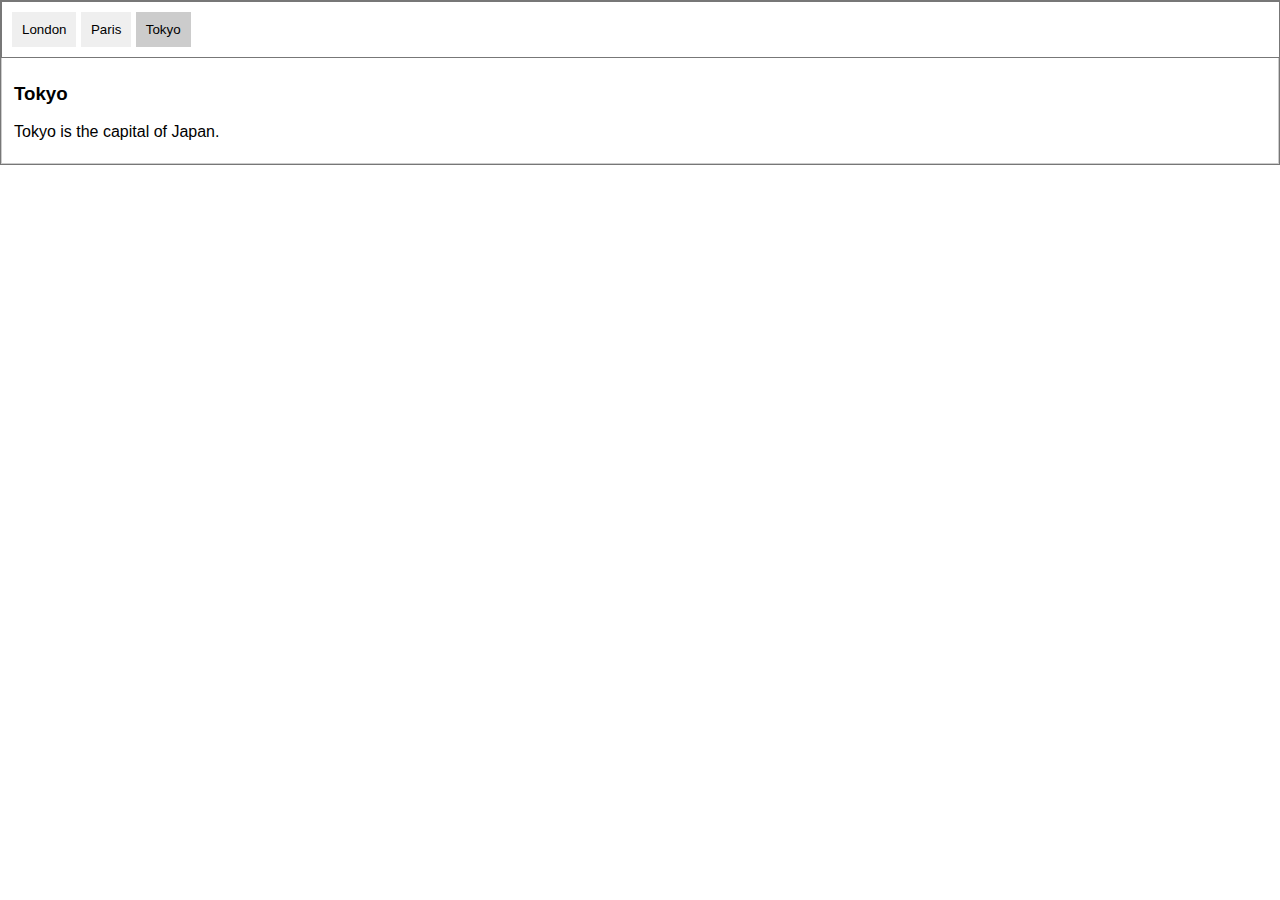
<file: second/index.html>
<!DOCTYPE html>
<html lang="en">
  <head>
    <meta charset="UTF-8" />
    <meta http-equiv="X-UA-Compatible" content="IE=edge" />
    <meta name="viewport" content="width=device-width, initial-scale=1.0" />
    <link rel="stylesheet" href="style.css" />
    <title>css</title>
  </head>
  <body>
    <div class="container">
      <div class="tab">
        <button class="tablinks" onclick="openCity(event, 'London')">
          London
        </button>
        <button class="tablinks" onclick="openCity(event, 'Paris')">
          Paris
        </button>
        <button
          class="tablinks"
          id="defaultOpen"
          onclick="openCity(event, 'Tokyo')"
        >
          Tokyo
        </button>
      </div>
      <div id="London" class="tabcontent">
        <h3>London</h3>
        <p>London is the capital city of England.</p>
        <span onclick="this.parentElement.style.display='none'">*</span>
      </div>

      <div id="Paris" class="tabcontent">
        <h3>Paris</h3>
        <p>Paris is the capital of France.</p>
      </div>

      <div id="Tokyo" class="tabcontent">
        <h3>Tokyo</h3>
        <p>Tokyo is the capital of Japan.</p>
      </div>
    </div>
    <script src="script.js"></script>
  </body>
</html>
</file>
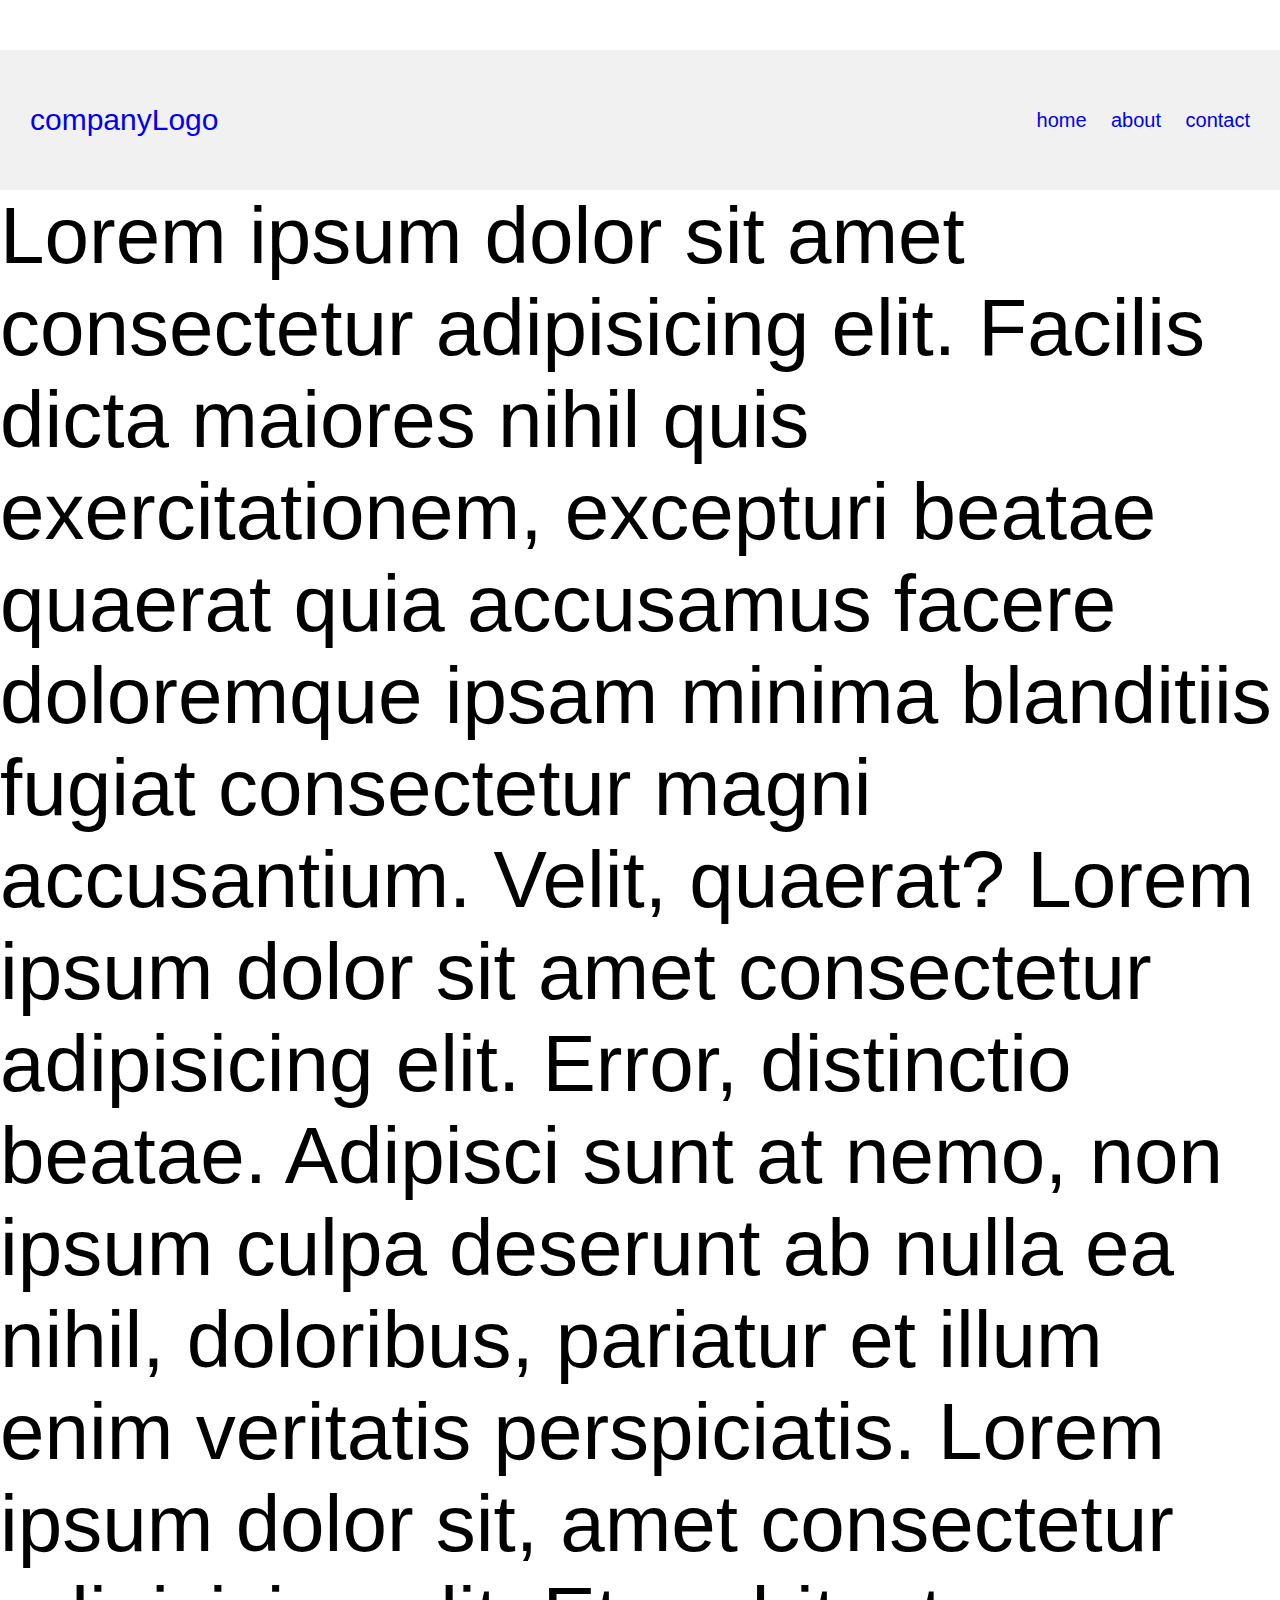
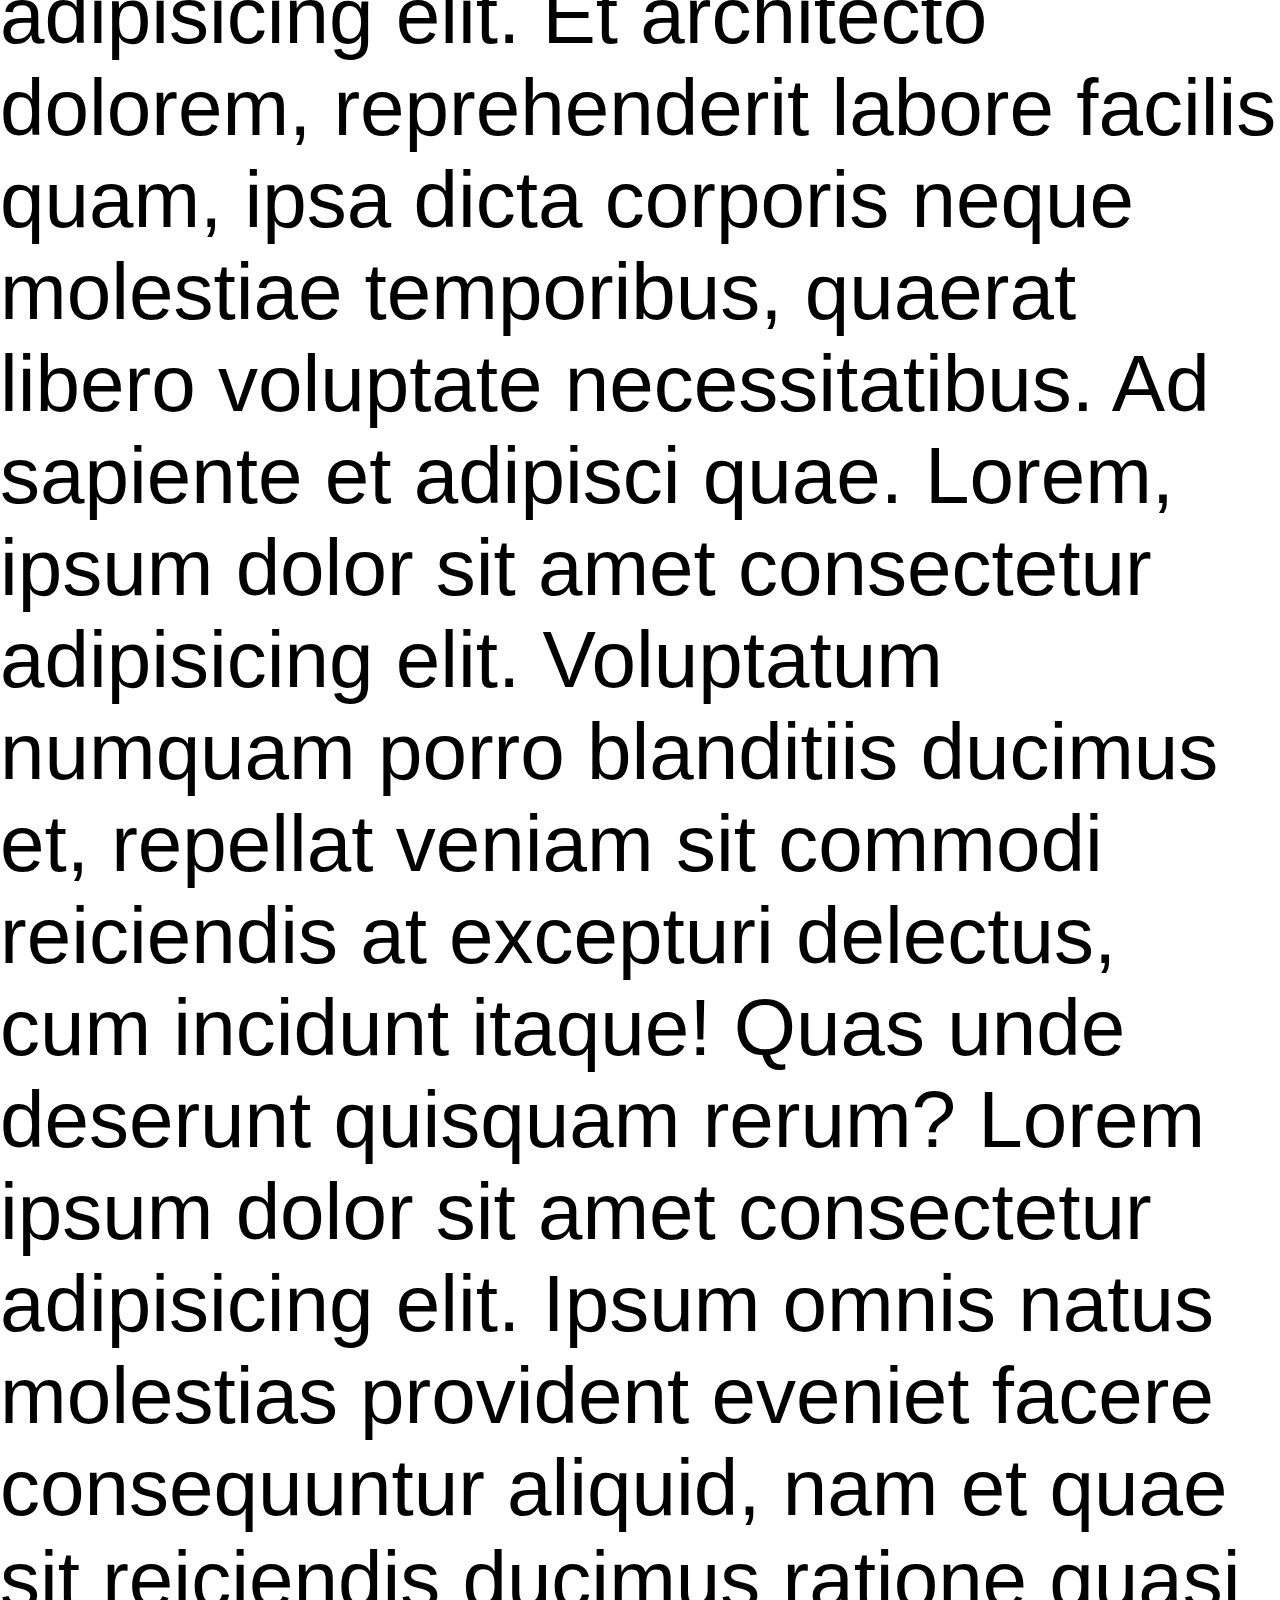
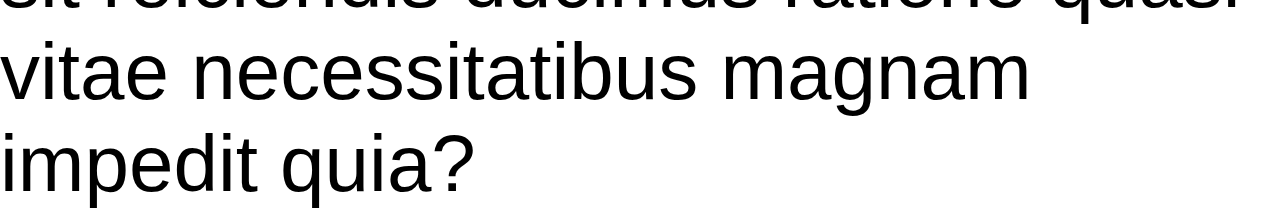
<file: shrinkNav/index.html>
<!DOCTYPE html>
<html lang="en">
  <head>
    <meta charset="UTF-8" />
    <meta http-equiv="X-UA-Compatible" content="IE=edge" />
    <meta name="viewport" content="width=device-width, initial-scale=1.0" />
    <link rel="stylesheet" href="style.css" />
    <title>shrink</title>
  </head>
  <body>
    <div class="container" id="container">
      <a href="#" class="logo">companyLogo</a>
      <div>
        <a href="#"> home</a>
        <a href="#"> about</a>
        <a href="#"> contact</a>
      </div>
    </div>
    <main>
      Lorem ipsum dolor sit amet consectetur adipisicing elit. Facilis dicta
      maiores nihil quis exercitationem, excepturi beatae quaerat quia accusamus
      facere doloremque ipsam minima blanditiis fugiat consectetur magni
      accusantium. Velit, quaerat? Lorem ipsum dolor sit amet consectetur
      adipisicing elit. Error, distinctio beatae. Adipisci sunt at nemo, non
      ipsum culpa deserunt ab nulla ea nihil, doloribus, pariatur et illum enim
      veritatis perspiciatis. Lorem ipsum dolor sit, amet consectetur
      adipisicing elit. Et architecto dolorem, reprehenderit labore facilis
      quam, ipsa dicta corporis neque molestiae temporibus, quaerat libero
      voluptate necessitatibus. Ad sapiente et adipisci quae. Lorem, ipsum dolor
      sit amet consectetur adipisicing elit. Voluptatum numquam porro blanditiis
      ducimus et, repellat veniam sit commodi reiciendis at excepturi delectus,
      cum incidunt itaque! Quas unde deserunt quisquam rerum? Lorem ipsum dolor
      sit amet consectetur adipisicing elit. Ipsum omnis natus molestias
      provident eveniet facere consequuntur aliquid, nam et quae sit reiciendis
      ducimus ratione quasi vitae necessitatibus magnam impedit quia?
    </main>
    <script src="script.js"></script>
  </body>
</html>
</file>
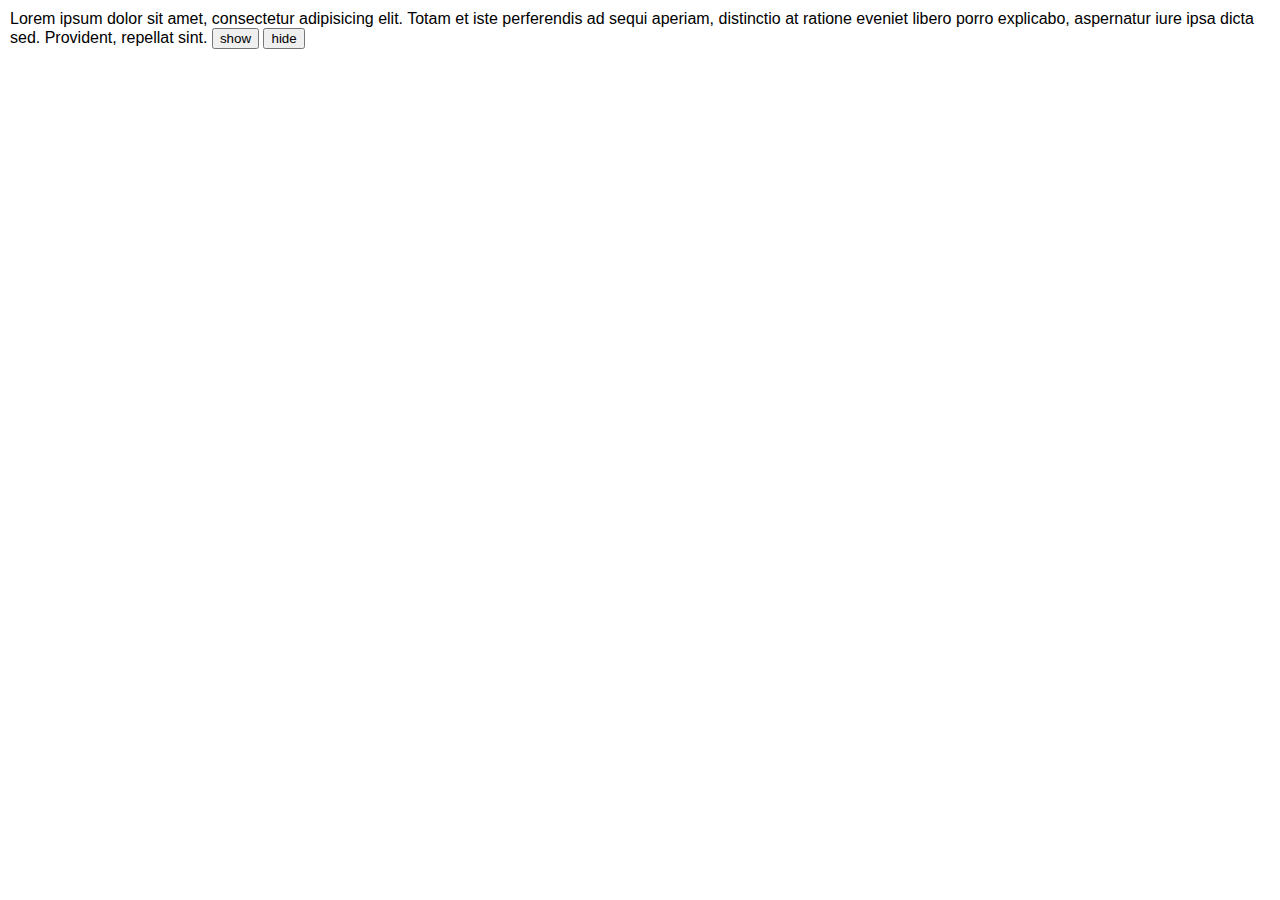
<file: sidebar/index.html>
<!DOCTYPE html>
<html lang="en">
  <head>
    <!-- its informs the browser that the decoument is encoded in utf-8
    character encoding for handling various characters and symbols in different languages.
    -->
    <meta charset="UTF-8" />
    <meta http-equiv="X-UA-Compatible" content="IE=edge" />
    <meta name="viewport" content="width=device-width, initial-scale=1.0" />
    <link
      rel="stylesheet"
      href="https://cdnjs.cloudflare.com/ajax/libs/font-awesome/4.7.0/css/font-awesome.min.css"
    />
    <link rel="stylesheet" href="style.css" />
    <title>navbar</title>
  </head>
  <body>
    <div class="container">
      <div class="sidebar" id="side">
        <ul class="list">
          <a href="javascript:void(0)" class="closebtn" onclick="hide()"
            >&times;</a
          >
          <li><a href="#">About</a></li>
          <li><a href="#">services</a></li>
          <li><a href="#">clients</a></li>
          <li><a href="#">contact</a></li>
        </ul>
      </div>
      <main id="main" class="main">
        Lorem ipsum dolor sit amet, consectetur adipisicing elit. Totam et iste
        perferendis ad sequi aperiam, distinctio at ratione eveniet libero porro
        explicabo, aspernatur iure ipsa dicta sed. Provident, repellat sint.

        <button onclick="show()">show</button>
        <button onclick="hide()">hide</button>
      </main>
    </div>
    <script src="script.js"></script>
  </body>
</html>
</file>
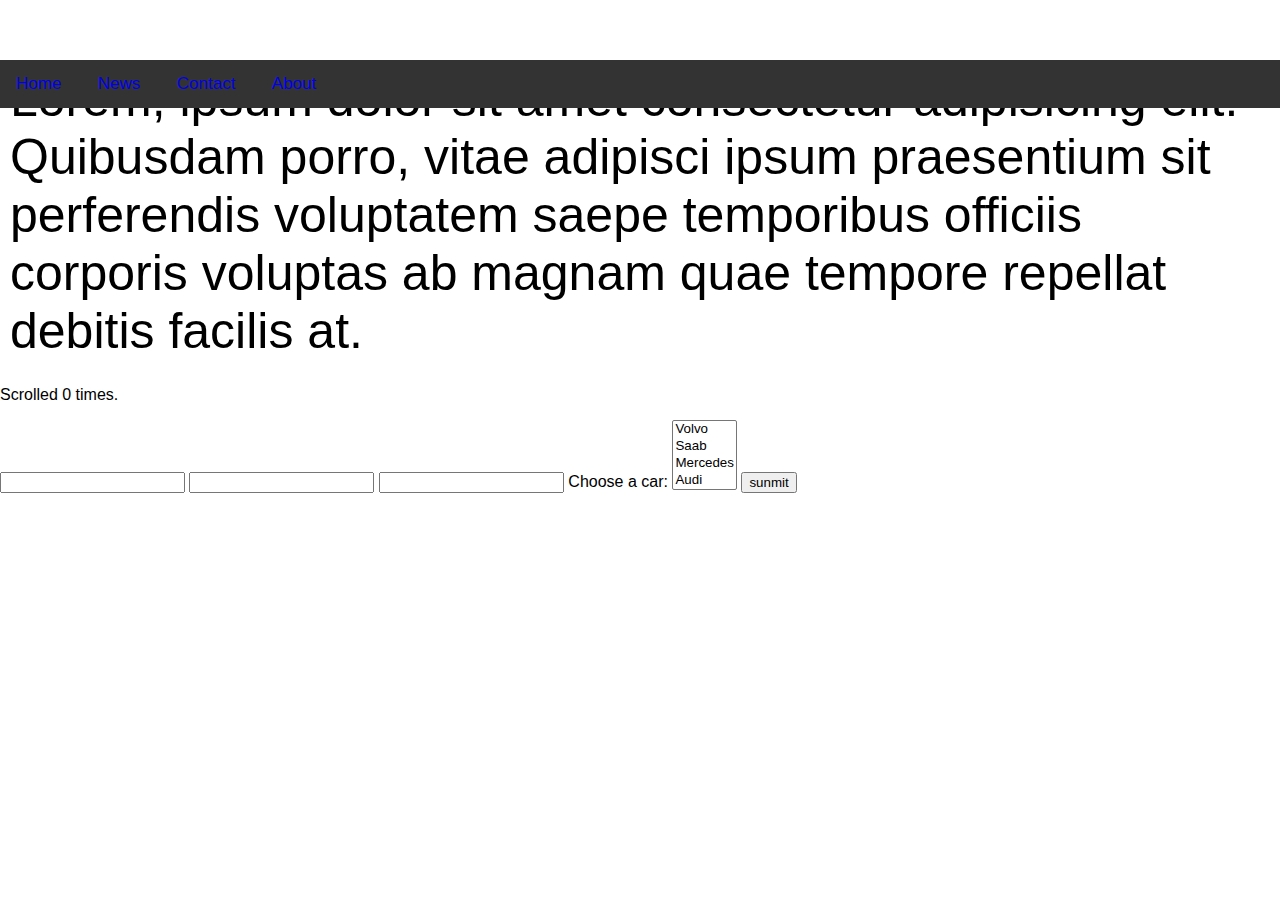
<file: sidenav/index.html>
<!DOCTYPE html>
<html lang="en">
  <head>
    <meta charset="UTF-8" />
    <meta http-equiv="X-UA-Compatible" content="IE=edge" />
    <meta name="viewport" content="width=device-width, initial-scale=1.0" />
    <link rel="stylesheet" href="style.css" />
    <title>css</title>
  </head>
  <body>
    <div class="container">
      <div class="nav" id="nav">
        <a href="#home">Home</a>
        <a href="#news">News</a>
        <a href="#contact">Contact</a>
        <a href="#about">About</a>
        <a href="javascript: void(0)" class="icon" onclick="toggle()">&#9776</a>
      </div>
      <div class="main">
        Lorem, ipsum dolor sit amet consectetur adipisicing elit. Quibusdam porro, vitae adipisci ipsum praesentium sit perferendis voluptatem saepe temporibus officiis corporis voluptas ab magnam quae tempore repellat debitis facilis at.
      </div>
      <p>Scrolled <span id="demo">0</span> times.</p>
    </div>
    <form id="myform" action="">
      <input type="text" name="name" id="fname">
      <input type="text" name="lname" id="lname">
      <input type="number" name="age" id="age">
      <label for="cars">Choose a car:</label>
      <select name="cars" id="cars" multiple>
        <option value="volvo">Volvo</option>
        <option value="saab">Saab</option>
        <option value="mercedes">Mercedes</option>
        <option value="audi">Audi</option>
      </select>
      <button class="submit" type="submit">sunmit</button>
    </form>
    <script src="script.js"></script>
  </body>
</html>
</file>
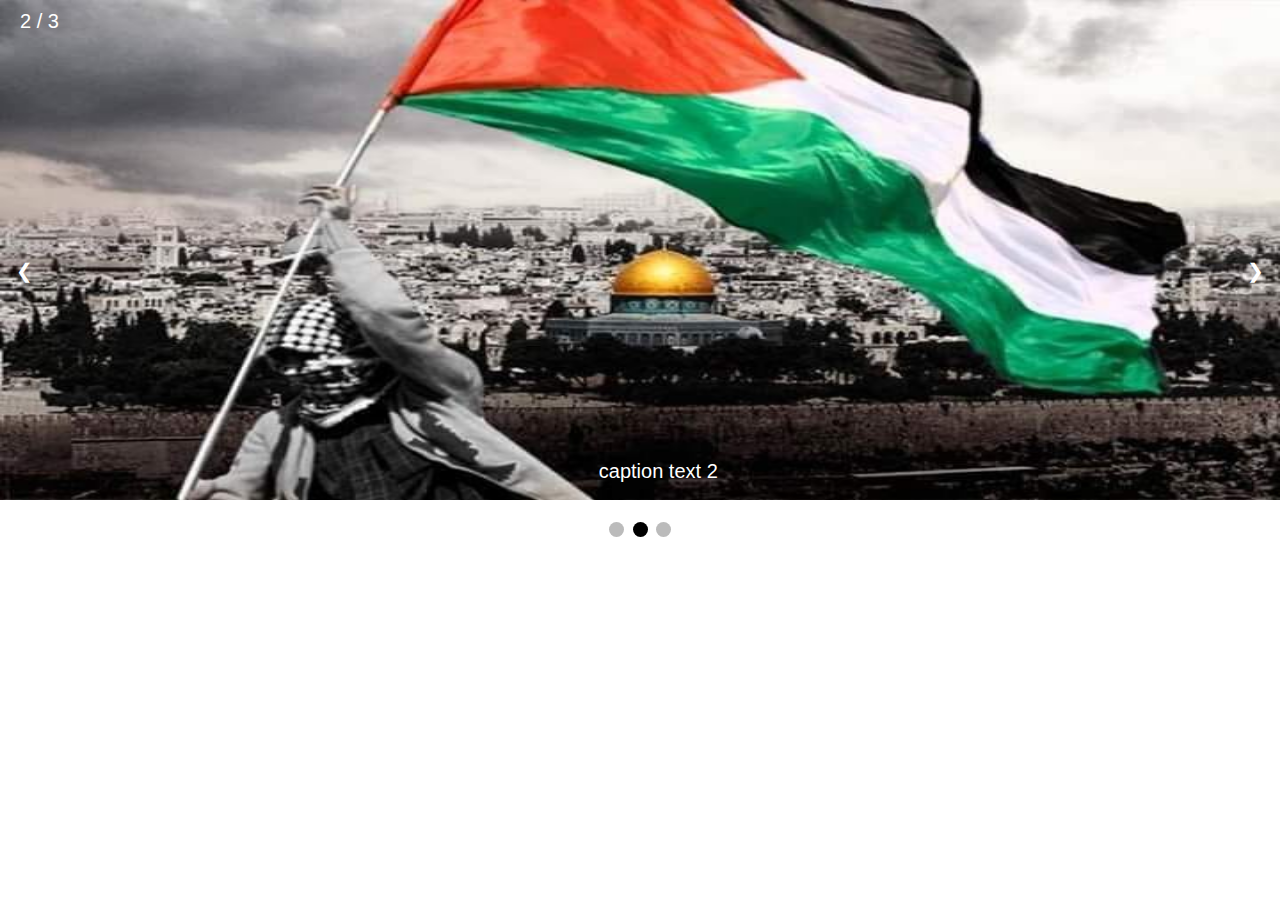
<file: slideshow/index.html>
<!DOCTYPE html>
<html lang="en">
  <head>
    <meta charset="UTF-8" />
    <meta http-equiv="X-UA-Compatible" content="IE=edge" />
    <meta name="viewport" content="width=device-width, initial-scale=1.0" />
    <link rel="stylesheet" href="style.css" />
    <title>css</title>
  </head>
  <body>
    <div class="container" id="sContainer">
      <div class="slides fade">
        <div class="numtext">1 / 3</div>
        <img
          src="./assets/yxc3TeCSsxM3LW6.jpg"
          alt="1"
          width="100%"
          height="500px"
        />
        <div class="text">caption text 1</div>
      </div>
      <div class="slides fade">
        <div class="numtext">2 / 3</div>
        <img
          src="./assets/392795738_2720549991426099_7369499728114762035_n.jpg"
          alt="2"
          width="100%"
          height="500px"
        />
        <div class="text">caption text 2</div>
      </div>
      <div class="slides fade">
        <div class="numtext">3 / 3</div>
        <img src="./assets/Untitled.png" width="100%" height="500px" alt="3" />
        <div class="text">caption text 3</div>
      </div>
      <a class="prev" onclick="plusSlides(-1)">&#10094;</a>
      <a class="next" onclick="plusSlides(1)">&#10095;</a>
      <br />
      <div style="text-align: center">
        <span class="dot" onclick="currentSlide(1)"></span>
        <span class="dot" onclick="currentSlide(2)"></span>
        <span class="dot" onclick="currentSlide(3)"></span>
      </div>
    </div>
    <script src="script.js"></script>
  </body>
</html>
</file>
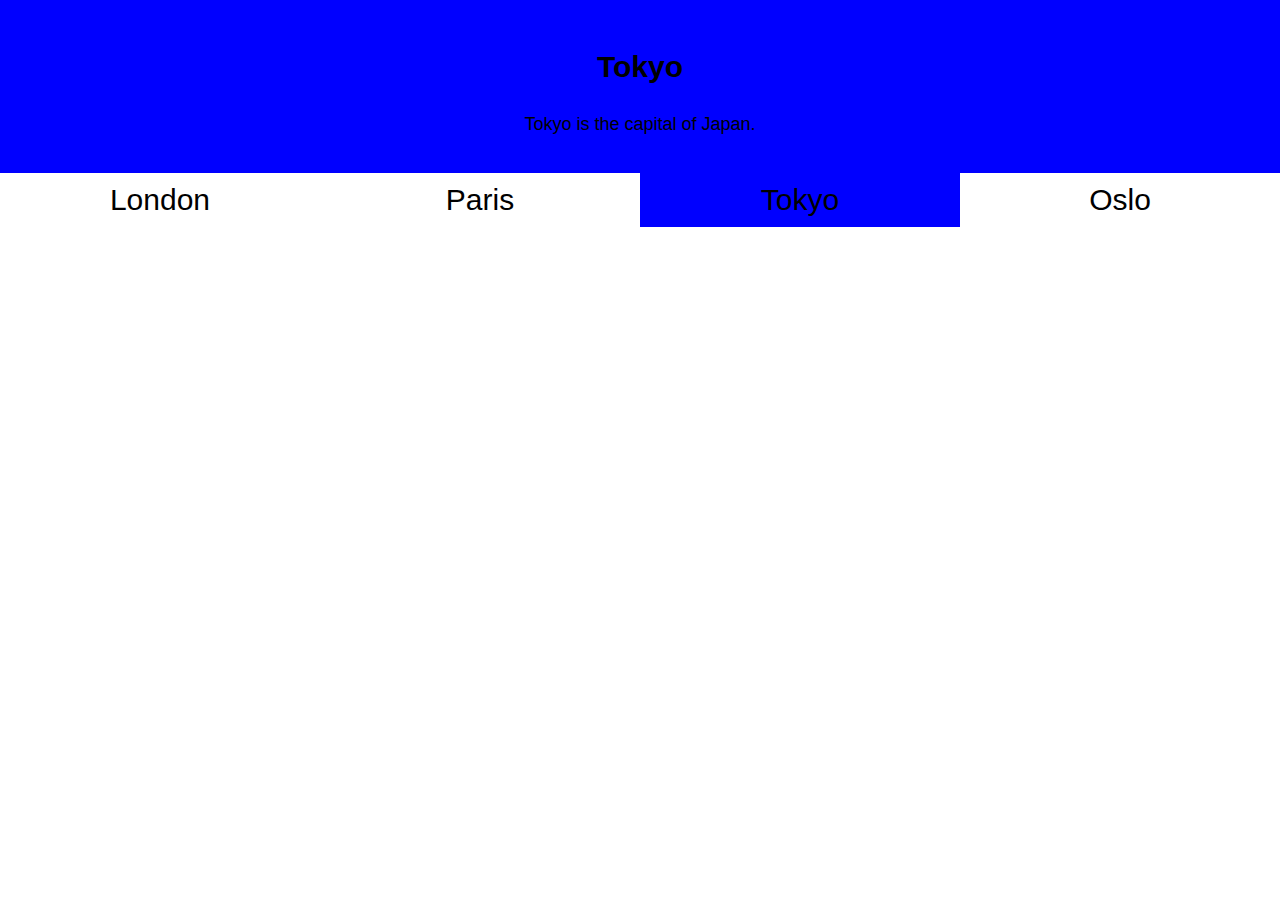
<file: tab header/index.html>
<!DOCTYPE html>
<html lang="en">
  <head>
    <meta charset="UTF-8" />
    <meta http-equiv="X-UA-Compatible" content="IE=edge" />
    <meta name="viewport" content="width=device-width, initial-scale=1.0" />
    <link rel="stylesheet" href="style.css" />
    <title>css</title>
  </head>
  <body>
    <div class="container">
      <div id="London" class="tabcontent">
        <h3>London</h3>
        <p>London is the capital city of England.</p>
        <span onclick="this.parentElement.style.display='none'">*</span>
      </div>

      <div id="Paris" class="tabcontent">
        <h3>Paris</h3>
        <p>Paris is the capital of France.</p>
      </div>

      <div id="Tokyo" class="tabcontent">
        <h3>Tokyo</h3>
        <p>Tokyo is the capital of Japan.</p>
      </div>
      <div id="Oslo" class="tabcontent">
        <h3>Paris</h3>
        <p>Paris is the capital of France.</p>
      </div>
      <div class="tab flex">
        <button class="tablinks" onmouseover="openCity(event, 'London','red')">
          London
        </button>
        <button class="tablinks" onclick="openCity(event, 'Paris','green')">
          Paris
        </button>
        <button
          class="tablinks"
          id="defaultOpen"
          onclick="openCity(event, 'Tokyo','blue')"
        >
          Tokyo
        </button>
        <button
          class="tablinks"
          id="defaultOpen"
          onclick="openCity(event, 'Oslo','orange')"
        >
          Oslo
        </button>
      </div>
    </div>
    <script src="script.js"></script>
  </body>
</html>
</file>
<file: second/style.css>
body {
  padding: 0;
  margin: 0;
  box-sizing: border-box;
  font-family: 'Roboto', sans-serif;
}
a {
  text-decoration: none;
  color: #fff;
}
ul {
  list-style: none;
}
.btn {
  padding: 10px 20px;
  background: yellow;

  border-radius: 5px;
  cursor: pointer;
  transition: all 0.2s ease-in-out;
}
.flex {
  display: flex;
  align-items: center;
  justify-content: center;
}
.hero {
  background: linear-gradient(rgba(0, 0, 0, 0.8), rgba(0, 0, 0, 0.6)),
    url(./assets/pexels-alexis-ricardo-alaurin-17054028.jpg) no-repeat center;
  height: 100vh;
  background-size: cover;
  position: relative;
  overflow-x: hidden;
}
.navbar {
  display: flex;
  align-items: center;
  padding: 10px 120px;
  justify-content: space-between;
}
.navbar img {
  width: 120px;
}
.navbar ul {
  margin-left: 50px;
  display: flex;
  gap: 20px;
}
.navbar ul li {
  position: relative;
}
.navbar ul li::after {
  content: '';
  position: absolute;
  bottom: -5px;
  left: 0;
  width: 100%;
  height: 2px;
  background: #fff;
  transform: scaleX(0);
  transition: transform 0.2s ease-in-out;
}
.navbar ul li:hover:after {
  transform: scaleX(1);
}
.navbar .btn {
  float: right;
}
.container {
  border: 1px solid #777;
}
.flex {
  display: flex;
  align-items: flex-start;
  justify-content: flex-start;
  flex-direction: column;
  gap: 10px;
}
.tab {
  width: 100%;
  border: 1px solid #777;
  padding: 10px;
}
.tab button.active {
  background-color: #ccc;
  animation: step 1s;
}
.tabcontent {
  display: none;
  padding: 6px 12px;
  border: 1px solid #ccc;
  border-top: none;
  position: relative;
  animation: fade 2s;
}
.tabcontent span {
  position: absolute;
  top: 10px;
  right: 10px;
  border: 1px solid #777;
  border-radius: 50%;
  padding: 10px 15px;
  text-align: center;
  cursor: pointer;
}
.tab .tablinks {
  border: none;
  outline: none;
  padding: 10px;
  cursor: pointer;
  transition: 0.3s;
}

@keyframes fade {
  from {
    opacity: 0;
  }
  to {
    opacity: 1;
  }
}
@keyframes step {
  from {
    color: #000;
  }
  to {
    color: #777;
  }
}
</file>
<file: shrinkNav/style.css>
body {
  padding: 0;
  margin: 0;
  box-sizing: border-box;
  font-family: 'Roboto', sans-serif;
}
a {
  text-decoration: none;
}
ul {
  list-style: none;
}
.container {
  display: flex;
  align-items: center;
  justify-content: space-between;
  padding: 20px;
  background-color: #f1f1f1;
  height: 100px;
  transition: 0.3s;
  margin-top: 50px;
}
.container .logo {
  display: block;
  font-size: 30px;
}

.container a {
  display: inline-block;
  padding: 10px;
  font-size: 20px;
}
.container a:hover {
  background-color: wheat;
}
main {
  font-size: 80px;
}
</file>
<file: sidebar/style.css>
body {
  padding: 0;
  margin: 0;
  box-sizing: border-box;
  font-family: 'Roboto', sans-serif;
}
a {
  text-decoration: none;
}
ul {
  list-style: none;
}

.sidebar {
  background: #000;
  height: 100%;
  position: fixed;
  top: 0;
  left: 0;
  width: 0;
  padding-top: 60px;
  z-index: 1;
  overflow-x: hidden;
  transition: 0.3s;
}
.list {
  padding: auto;
  margin: 0;
}
.list li {
  padding: 15px;
  a {
    padding: 5px;
  }
  a:hover {
    color: #fff;
  }
}
.list .closebtn {
  float: right;
  padding: 10px;
  font-size: 20px;
  color: #fff;
}
.main {
  padding: 10px;
  transition: 0.3s;
}
.overlay {
  background: rgba(0, 0, 0, 0.5);
  position: absolute;
  top: 0;
  left: 0;
  right: 0;
  bottom: 0;
}
</file>
<file: sidenav/style.css>
body {
  padding: 0;
  margin: 0;
  box-sizing: border-box;
  font-family: 'Roboto', sans-serif;
}
a {
  text-decoration: none;
}
ul {
  list-style: none;
}

.nav {
  background-color: #333;
  color: #fff;
  width: 100%;
  position: fixed;
  transition: 0.3s;
  overflow: hidden;
}
.nav a {
  display: inline-block;
  padding: 14px 16px;
  text-align: center;
  font-size: 17px;
}
.nav a:hover,
.nav a:active {
  background-color: #ddd;
  color: black;
}
.nav a.icon {
  display: none;
}

@media (max-width: 600px) {
  .nav a:not(:first-child) {
    display: none;
  }
  .nav a.icon {
    display: block;
    float: right;
  }
  .nav.responsive a {
    float: none;
    display: block;
    text-align: left;
  }
  .nav.responsive .icon {
    position: absolute;
    right: 0;
    top: 0;
  }
}

.main {
  margin-top: 60px;
  padding: 10px;
  font-size: 50px;
  overflow: scroll;
}
@keyframes fade {
  from {
    opacity: 0;
  }
  to {
    opacity: 1;
  }
}
</file>
<file: slideshow/style.css>
body {
  padding: 0;
  margin: 0;
  box-sizing: border-box;
  font-family: 'Roboto', sans-serif;
}
a {
  text-decoration: none;
}
ul {
  list-style: none;
}

.container {
  position: relative;
}
.container .slides {
  display: none;
}
.prev,
.next {
  position: absolute;
  top: 50%;
  width: auto;
  font-size: 20px;
  cursor: pointer;
  padding: 16px;
  color: #fff;
  transform: translate(0%, -50%);
}
.next {
  right: 0;
}
.next:hover,
.prev:hover {
  background: rgba(0, 0, 0, 0.61);
}
.container .numtext {
  position: absolute;
  left: 10px;
  color: #fff;
  font-size: 20px;
  padding: 10px;
}
.container .text {
  padding: 10px;
  position: absolute;
  color: #fff;
  left: 46%;
  top: 450px;
  font-size: 20px;
}
.dot {
  cursor: pointer;
  height: 15px;
  width: 15px;
  margin: 0 2px;
  background-color: #bbb;
  border-radius: 50%;
  display: inline-block;
  transition: background-color 0.6s ease;
}
.active,
.dot:hover {
  background-color: #000;
}
/* .container > button:hover .next , .prev {
  background: rgba(0, 0, 0, 0.07);
} */
.fade {
  animation-name: fade;
  animation-duration: 1.5s;
}
@keyframes fade {
  from {
    opacity: 0.4;
  }
  to {
    opacity: 1;
  }
}
</file>
<file: tab header/style.css>
body {
  padding: 0;
  margin: 0;
  box-sizing: border-box;
  font-family: 'Roboto', sans-serif;
}
a {
  text-decoration: none;
  color: #fff;
}
ul {
  list-style: none;
}
.btn {
  padding: 10px 20px;
  background: yellow;

  border-radius: 5px;
  cursor: pointer;
  transition: all 0.2s ease-in-out;
}
.flex {
  display: flex;
  align-items: center;
  justify-content: space-between;
}
.container {
}
.tabcontent {
  text-align: center;
  position: relative;
  padding: 20px;
  h3 {
    font-size: 30px;
  }
  p {
    font-size: 18px;
  }
  span {
    position: absolute;
    top: 10px;
    right: 10px;
  }
}
.tab {
}
.tab button {
  border: none;
  outline: none;
  font-size: 30px;
  background: transparent;
  cursor: pointer;
  width: 25%;
  padding: 10px;
}
.tab button.active {
  background-color: #ccc;
}

@keyframes fade {
  from {
    opacity: 0;
  }
  to {
    opacity: 1;
  }
}
</file>
